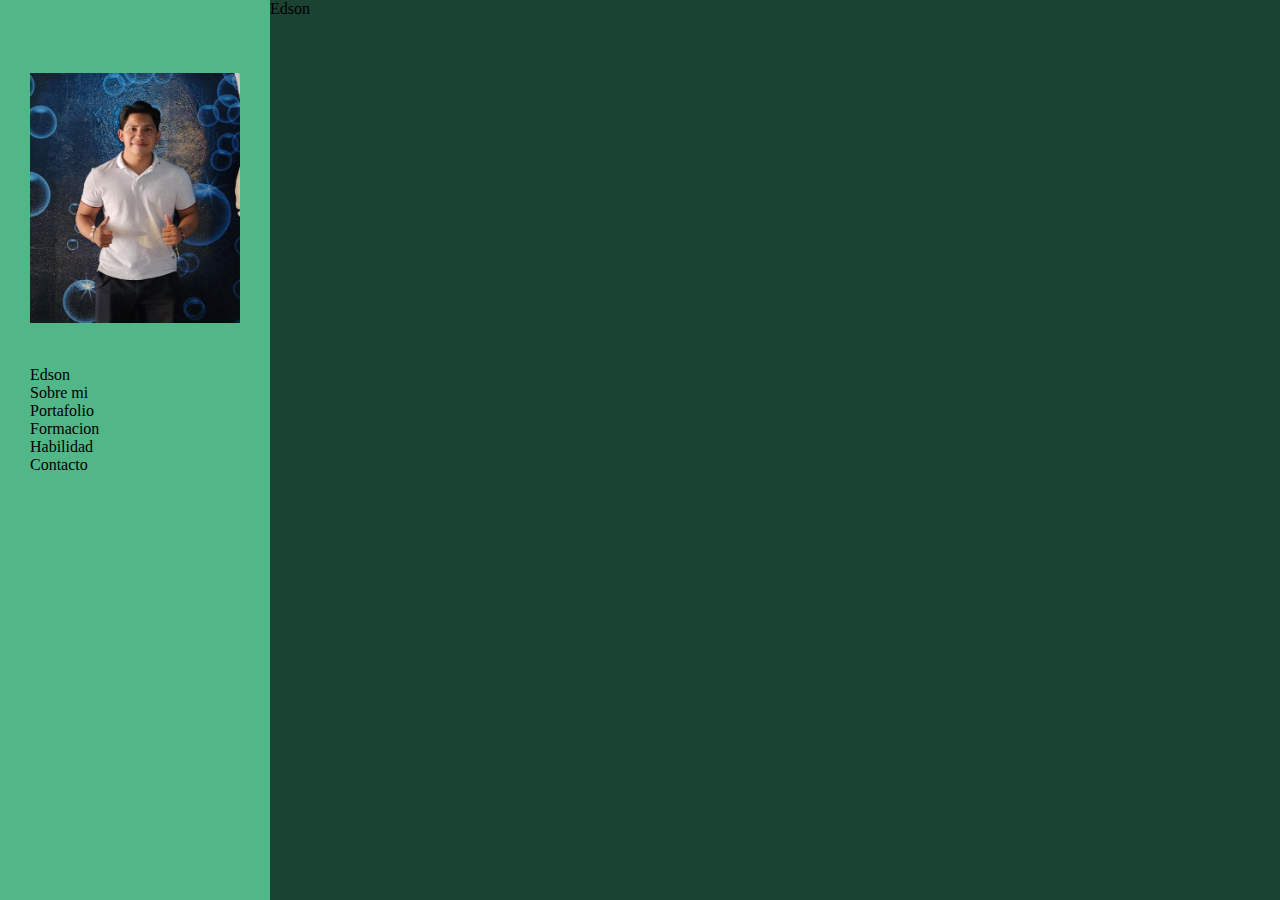
<file: index.html>
<!DOCTYPE html>
<html lang="en">
<head>
    <meta charset="UTF-8">
    <meta name="viewport" content="width=device-width, initial-scale=1.0">
    <title>Edson Coj - Portafolio</title>
    <link rel="stylesheet" href="Styles/main.css">
    <link rel="stylesheet" href="Styles/index.css">
</head>
<body>
    <main class="bg-principal">
        <nav class="sidebar">
            <div class="foto">
                <img src="Images/Me.png" alt="Edson Coj" style="width: 100%;">
            </div>
            <div class="menu">
                <ul>
                    <li><a onclick="navigate('Edson')">Edson</a></li>
                    <li><a onclick="navigate('SobreMi')">Sobre mi</a></li>
                    <li><a onclick="navigate('Portfolio')">Portafolio</a></li>
                    <li><a onclick="navigate('Formacion')">Formacion</a></li>
                    <li><a onclick="navigate('Habilidad')">Habilidad</a></li>
                    <li><a onclick="navigate('Contacto')">Contacto</a></li>
                </ul>
            </div>
        </nav>
        <section class="content" id="content"></section>
    </main>
    <script src="/Scripts/script.js"></script>
</body>
</html>
</file>
<file: Styles/main.css>
*{
    padding: 0;
    margin: 0;
}
</file>
<file: Styles/index.css>
.bg-principal{
    width: 100%;
    height: 100vh;
    background-color: aqua;
    display: flex;
}

.sidebar{
    width: 210px;
    background-color: #52B788;
    padding: 30px;
    display: flex;
    flex-direction: column;
}

.content{
    flex-grow: 1;
    background-color: #1B4332;
}

.foto{
    width: 100%;
    height: 40%;
    display: grid;
    place-items: center;
}

ul {
    list-style-type: none;
}

a {
    text-decoration: none;
}

li{
    cursor: pointer;
}
</file>
